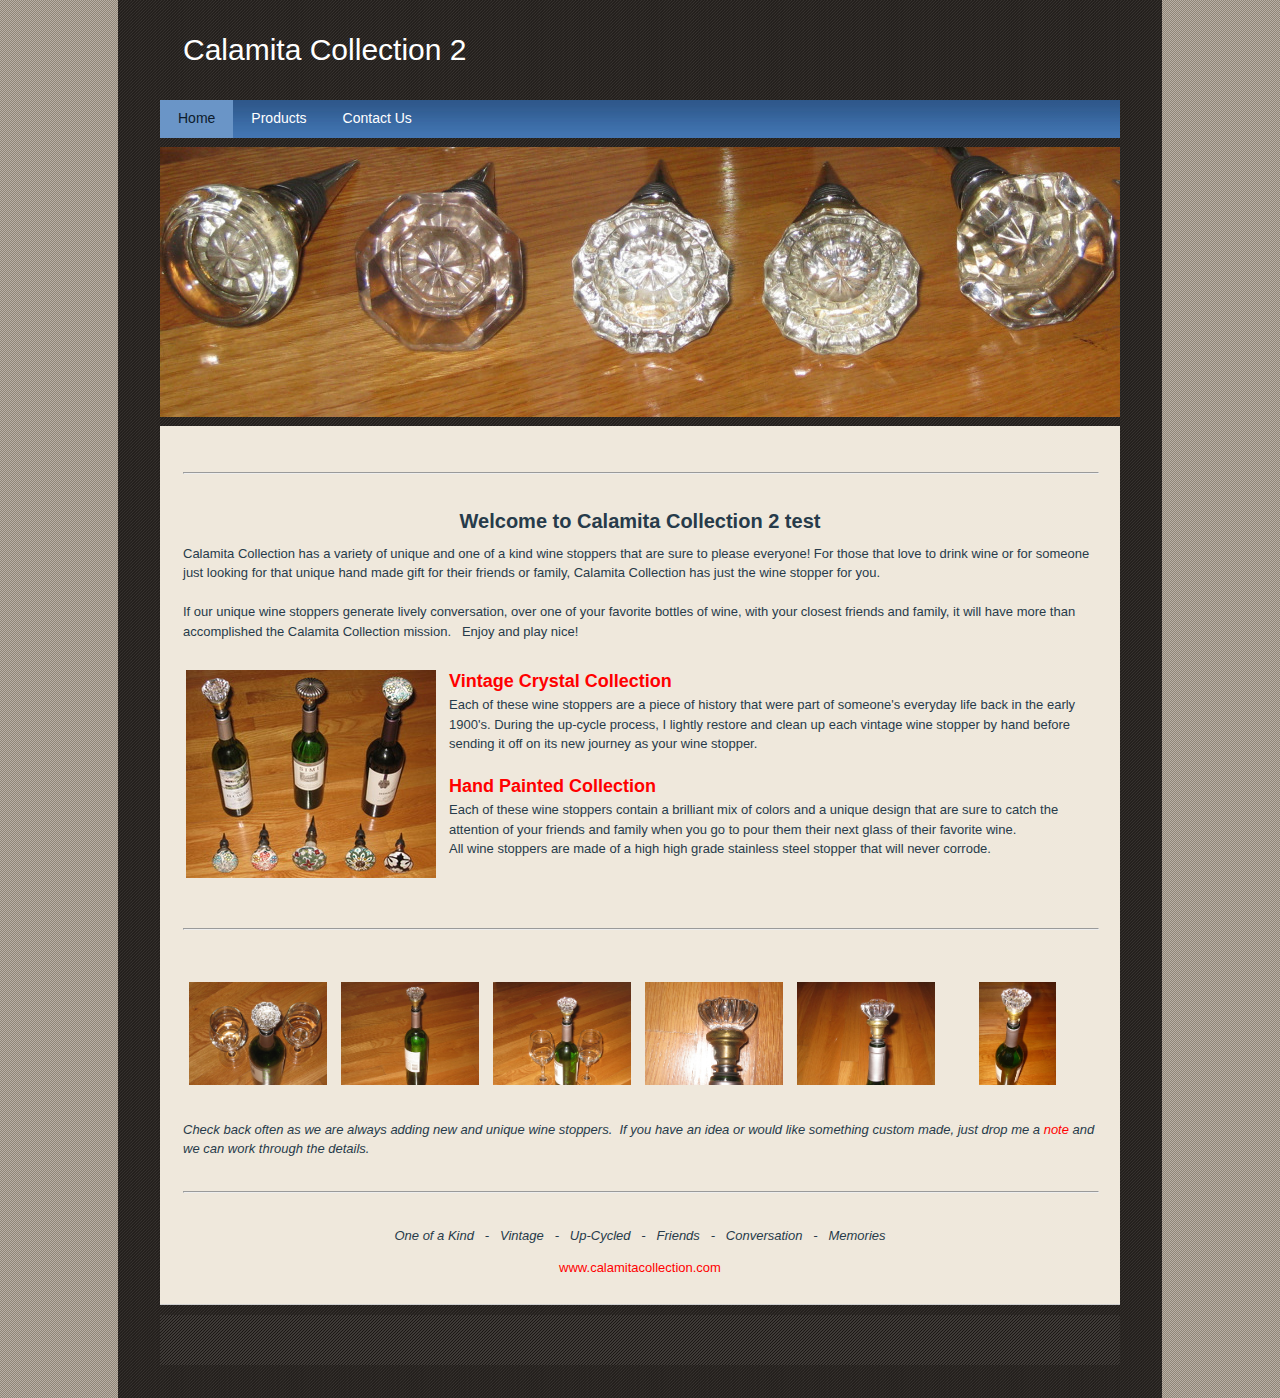
<file: index.html>
<!DOCTYPE html>
<html>
<head>
<meta http-equiv='Content-Type' content='text/html; charset=UTF-8' />
<title>Calamita Collection - Home</title>
<meta name='description' content='Unique Wine Stoppers' />
<meta name='keywords' content='Wine, Bottle Stoppers, Wine Bottle, Cork, Unique Wine Stopper, Wine Stopper, Handmade, Unique' />
<meta property='og:site_name' content='Calamita Collection' />
<meta property='og:title' content='Calamita Collection' />
<meta property='og:description' content='Unique Wine Stoppers' />
<meta property='og:image' content='http://calamitacollection.com/uploads/3/0/7/5/3075906/3684486.jpg' />
<meta property='og:image' content='http://calamitacollection.com/uploads/3/0/7/5/3075906/3157927.jpg' />
<meta property='og:image' content='http://calamitacollection.com/uploads/3/0/7/5/3075906/8477712.jpg' />
<meta property='og:image' content='http://calamitacollection.com/uploads/3/0/7/5/3075906/2353839.jpg' />
<meta property='og:image' content='http://calamitacollection.com/uploads/3/0/7/5/3075906/6504977.jpg' />
<meta property='og:image' content='http://calamitacollection.com/uploads/3/0/7/5/3075906/1236711.jpg' />
<meta property='og:image' content='http://calamitacollection.com/uploads/3/0/7/5/3075906/5438424.jpg' />
<meta property='og:url' content='http://calamitacollection.com/' />

<meta http-equiv="Content-Type" content="text/html; charset=utf-8"/>

<link rel='stylesheet' href='http://www2.dragndropbuilder.com/editor/images/common/common-v2.css?buildTime=1348755767' type='text/css' />
<link rel='stylesheet' type='text/css' href='/files/main_style.css?1363126494' title='wsite-theme-css' />
<style type='text/css'>
#wsite-content div.paragraph, #wsite-content p, #wsite-content .product-description, .blog-sidebar div.paragraph, .blog-sidebar p, .wsite-form-field label, .wsite-form-field label {}
#wsite-content h2, #wsite-content .product-title, .blog-sidebar h2{}
#wsite-title{}
#wsite-content a:link, .blog-sidebar a:link{color:#FF0000 !important;}
</style>
<style type='text/css'>
.wsite-header {
	background-image: url(/uploads/3/0/7/5/3075906/header_images/1340756013.jpg) !important;
	background-position: 0 0 !important;
}
</style>
<script type='text/javascript'><!--
var STATIC_BASE = 'http://www2.dragndropbuilder.com/';
var STYLE_PREFIX = 'wsite';
//-->
</script>
<script type='text/javascript' src='http://www2.dragndropbuilder.com/libraries/prototype/1.7-custom/prototype.min.js'></script>
<script type='text/javascript' src='http://www2.dragndropbuilder.com/libraries/scriptaculous/1.9.0-custom/effects.min.js'></script>
<script type='text/javascript' src='http://www2.dragndropbuilder.com/editor/images/common/utilities.js?20'></script>
<script type='text/javascript' src='http://www2.dragndropbuilder.com/editor/images/common/lightbox202.js?110'></script>
<script type='text/javascript' src='http://www2.dragndropbuilder.com/editor/libraries/flyout_menus.js?15'></script>
<script type='text/javascript'><!--
function initFlyouts(){initPublishedFlyoutMenus([{"id":"208140706900592101","title":"Home","url":"index.html"},{"id":"718708503753709523","title":"Products","url":"products.html"},{"id":"848457428234757795","title":"Contact Us","url":"contact-us.html"}],'208140706900592101',"<li class='wsite-nav-more'><a href='#'>more...<\/a><\/li>",'active',false)}
if (Prototype.Browser.IE) window.onload=initFlyouts; else document.observe('dom:loaded', initFlyouts);
//-->
</script>
</head>
<body class='wsite-theme-light tall-header-page wsite-page-index weeblypage-index'>
<div id="wrapper">
	<div id="container">
		<table id="header">
			<tr>
				<td id="logo"><span class='wsite-logo'><a href='/'><span id="wsite-title">Calamita Collection 2</span></a></span></td>
				<td id="header-right">
					<table>
						<tr>
							<td class="phone-number"></td>
							<td class="social"></td>
							<td class="search"></td>
						</tr>
					</table>
				</td>
			</tr>
		</table>
		<div id="navigation">
			<ul><li id='active'><a href='/index.html'>Home</a></li><li id='pg718708503753709523'><a href='/products.html'>Products</a></li><li id='pg848457428234757795'><a href='/contact-us.html'>Contact Us</a></li></ul>
		</div>
		<div id="banner">
			<div class="wsite-header"></div>
		</div>
		<div id="content"><div id='wsite-content' class='wsite-not-footer'>
<div><div style="height: 20px; overflow: hidden; width: 100%;"></div>
<hr class="styled-hr" style="width:100%;"></hr>
<div style="height: 20px; overflow: hidden; width: 100%;"></div></div>

<h2 style="text-align:center;">Welcome to Calamita Collection 2 test</h2>
<div class="paragraph" style="text-align:left;display:block;">Calamita Collection has a variety of unique and one of a kind wine stoppers that are sure to please everyone!&nbsp;For those that love to drink wine or for someone just looking for that unique hand made gift for their friends or family, Calamita Collection has just the wine stopper for you.&nbsp;<br /><br />If our unique wine stoppers generate lively conversation, over one of your favorite bottles of wine, with your closest friends and family, it will have more than accomplished the Calamita Collection mission. &nbsp;&nbsp;Enjoy and play nice!<br /></div>

<h2 style="text-align:left;"></h2>
<span class='imgPusher' style='float:left;height:0px'></span><span style='float:left;z-index:10;position:relative;;clear:left;margin-top:0px;*margin-top:0px'><a><img class="wsite-image galleryImageBorder" src="/uploads/3/0/7/5/3075906/3684486.jpg" style="margin-top: 5px; margin-bottom: 10px; margin-left: 0px; margin-right: 10px; border-width:1px;padding:3px;" alt="Picture" /></a><div style="display: block; font-size: 90%; margin-top: -10px; margin-bottom: 10px; text-align: center;"></div></span>
<div class="paragraph" style="text-align:left;display:block;"><strong><font size="4"><a href="/products.html" title="">Vintage Crystal Collection</a></font></strong><br />Each of these wine stoppers are a piece of history that were part of someone's everyday life back in the early 1900's. During the up-cycle process,&nbsp;I&nbsp;lightly restore and clean up each vintage wine stopper by hand before sending it off on its new journey as your wine stopper.<br /><br /><font size="4"><strong><a href="/products.html" title="">Hand Painted Collection</a></strong></font><br />Each of these wine stoppers contain a brilliant mix of colors and a unique design that are sure to catch the attention of your friends and family when you go to pour them their next glass of their favorite wine.&nbsp;<br />All wine stoppers are made of a high&nbsp;high grade stainless steel stopper that will never corrode.<br /></div>
<hr style="clear:both;visibility:hidden;width:100%;"></hr>

<div><div style="height: 20px; overflow: hidden; width: 100%;"></div>
<hr class="styled-hr" style="width:100%;"></hr>
<div style="height: 20px; overflow: hidden; width: 100%;"></div></div>

<div><div style="height: 20px; overflow: hidden;"></div>
<div id='997527763132253885-gallery' class='imageGallery' style='line-height: 0px; padding: 0; margin: 0'>
<div id='997527763132253885-imageContainer0' style='float:left;width:16.62%;margin:0;'><div id='997527763132253885-insideImageContainer0' style='position:relative;margin:5px;padding:0 4px 4px 0'><div style='position:relative;width:100%;padding:0 0 75.08%;'><a href='/uploads/3/0/7/5/3075906/3157927_orig.jpg' rel='lightbox[gallery997527763132253885]' onclick='if (!window.lightboxLoaded) return false'><img src='/uploads/3/0/7/5/3075906/3157927.jpg' class='galleryImage galleryImageBorder' _width='333' _height='249' style='position:absolute;border-width:1px;padding:1px;width:100%;top:0.2%;left:0%' /></a></div></div></div><div id='997527763132253885-imageContainer1' style='float:left;width:16.62%;margin:0;'><div id='997527763132253885-insideImageContainer1' style='position:relative;margin:5px;padding:0 4px 4px 0'><div style='position:relative;width:100%;padding:0 0 75.08%;'><a href='/uploads/3/0/7/5/3075906/8477712_orig.jpg' rel='lightbox[gallery997527763132253885]' onclick='if (!window.lightboxLoaded) return false'><img src='/uploads/3/0/7/5/3075906/8477712.jpg' class='galleryImage galleryImageBorder' _width='333' _height='249' style='position:absolute;border-width:1px;padding:1px;width:100%;top:0.2%;left:0%' /></a></div></div></div><div id='997527763132253885-imageContainer2' style='float:left;width:16.62%;margin:0;'><div id='997527763132253885-insideImageContainer2' style='position:relative;margin:5px;padding:0 4px 4px 0'><div style='position:relative;width:100%;padding:0 0 75.08%;'><a href='/uploads/3/0/7/5/3075906/2353839_orig.jpg' rel='lightbox[gallery997527763132253885]' onclick='if (!window.lightboxLoaded) return false'><img src='/uploads/3/0/7/5/3075906/2353839.jpg' class='galleryImage galleryImageBorder' _width='333' _height='249' style='position:absolute;border-width:1px;padding:1px;width:100%;top:0.2%;left:0%' /></a></div></div></div><div id='997527763132253885-imageContainer3' style='float:left;width:16.62%;margin:0;'><div id='997527763132253885-insideImageContainer3' style='position:relative;margin:5px;padding:0 4px 4px 0'><div style='position:relative;width:100%;padding:0 0 75.08%;'><a href='/uploads/3/0/7/5/3075906/6504977_orig.jpg' rel='lightbox[gallery997527763132253885]' onclick='if (!window.lightboxLoaded) return false'><img src='/uploads/3/0/7/5/3075906/6504977.jpg' class='galleryImage galleryImageBorder' _width='333' _height='249' style='position:absolute;border-width:1px;padding:1px;width:100%;top:0.2%;left:0%' /></a></div></div></div><div id='997527763132253885-imageContainer4' style='float:left;width:16.62%;margin:0;'><div id='997527763132253885-insideImageContainer4' style='position:relative;margin:5px;padding:0 4px 4px 0'><div style='position:relative;width:100%;padding:0 0 75.08%;'><a href='/uploads/3/0/7/5/3075906/1236711_orig.jpg' rel='lightbox[gallery997527763132253885]' onclick='if (!window.lightboxLoaded) return false'><img src='/uploads/3/0/7/5/3075906/1236711.jpg' class='galleryImage galleryImageBorder' _width='333' _height='249' style='position:absolute;border-width:1px;padding:1px;width:100%;top:0.2%;left:0%' /></a></div></div></div><div id='997527763132253885-imageContainer5' style='float:left;width:16.62%;margin:0;'><div id='997527763132253885-insideImageContainer5' style='position:relative;margin:5px;padding:0 4px 4px 0'><div style='position:relative;width:100%;padding:0 0 75.08%;'><a href='/products.html'><img src='/uploads/3/0/7/5/3075906/5438424.jpg' class='galleryImage galleryImageBorder' _width='187' _height='250' style='position:absolute;border-width:1px;padding:1px;width:56.16%;top:0%;left:21.92%' /></a></div></div></div><span style='display: block; clear: both; height: 0px; overflow: hidden;'></span>
</div>

<div style="height: 20px; overflow: hidden;"></div></div>

<div class="paragraph" style="text-align:left;"><em style="">Check back often as we are always adding new and unique wine stoppers. &nbsp;</em><em style="">If you have an idea or would like something custom made, just drop me a&nbsp;<a href="/contact-us.html" title="" style="">note</a>&nbsp;and we can work through the details.</em></div>

<div><div style="height: 20px; overflow: hidden; width: 100%;"></div>
<hr class="styled-hr" style="width:100%;"></hr>
<div style="height: 20px; overflow: hidden; width: 100%;"></div></div>

<div class="paragraph" style="text-align:center;"><em>One of a Kind &nbsp; - &nbsp; </em><em>Vintage &nbsp; - &nbsp;&nbsp;</em><em>Up-Cycled &nbsp; - &nbsp;&nbsp;</em><em>Friends &nbsp; - &nbsp;&nbsp;</em><em>Conversation &nbsp; - &nbsp;&nbsp;</em><em>Memories</em></div>

<div class="paragraph" style="text-align:center;"><a href="/index.html">www.calamitacollection.com</a></div></div>
</div>
		<div id="footer"></div>
	</div>
</div>

</body>
</html>
</file>
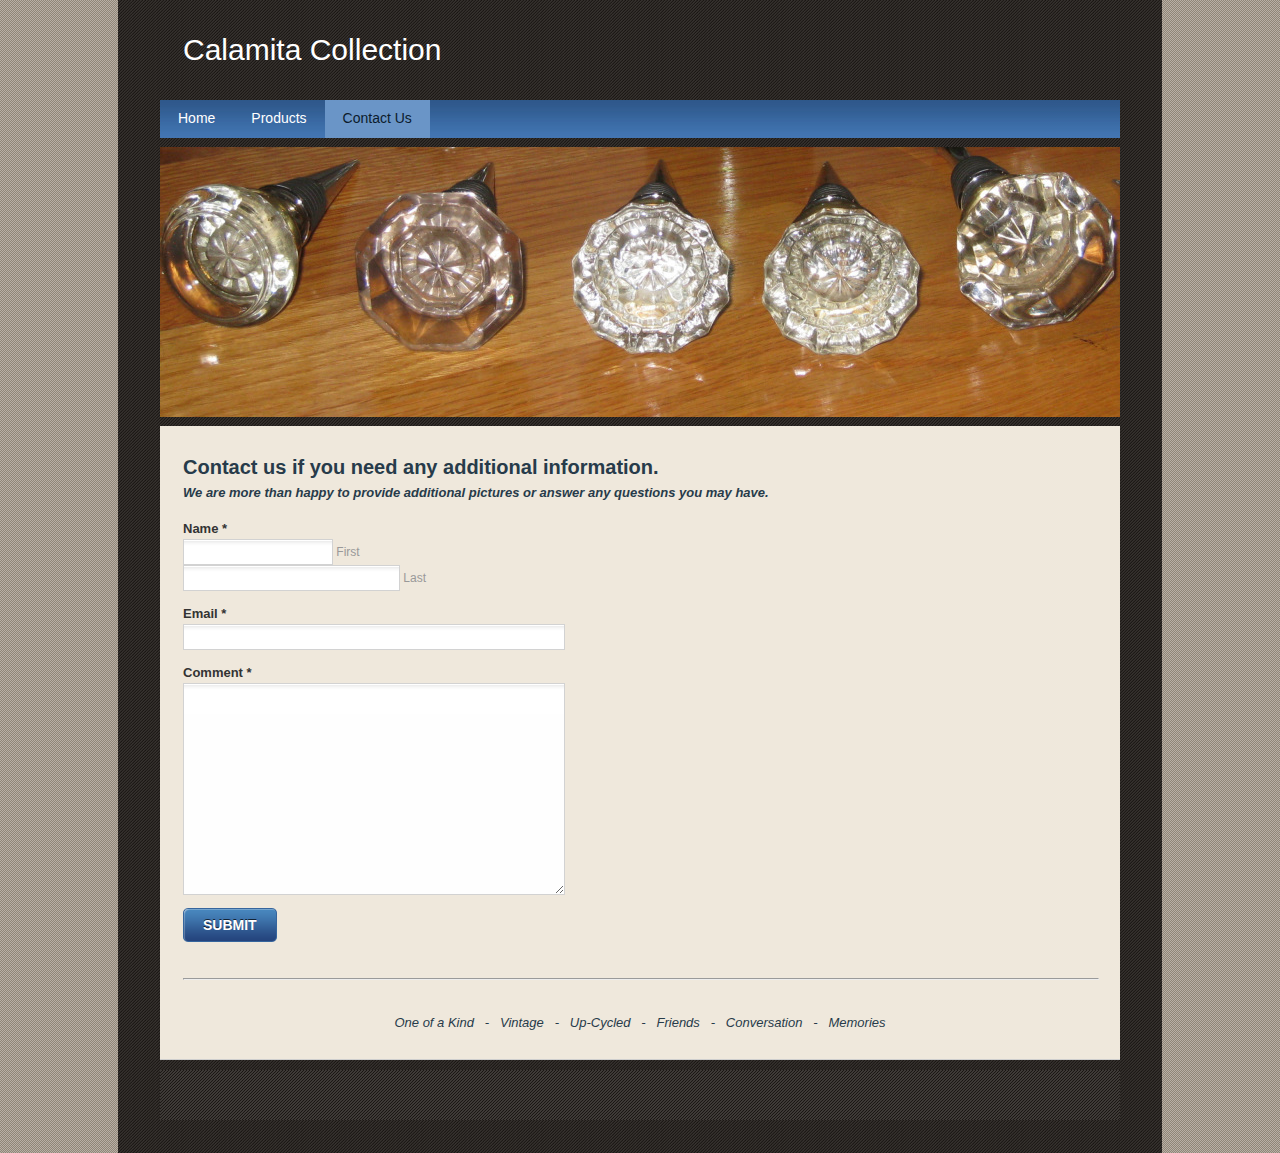
<file: contact-us.html>
<!DOCTYPE html>
<html>
<head>
	<meta content="text/html; charset=utf-8" http-equiv="Content-Type" />
	<title>Contact Us - Calamita Collection</title>
	<meta content="Calamita Collection" property="og:site_name" />
	<meta content="Contact Us" property="og:title" />
	<meta content="One of a Kind &nbsp; - &nbsp; Vintage &nbsp; - &nbsp;&nbsp; Up-Cycled &nbsp; - &nbsp;&nbsp; Friends &nbsp; - &nbsp;&nbsp; Conversation &nbsp; - &nbsp;&nbsp; Memories" property="og:description" />
	<meta content="http://calamitacollection.com/contact-us.html" property="og:url" />
	<link href="http://www2.dragndropbuilder.com/editor/images/common/common-v2.css?buildTime=1348755767" rel="stylesheet" type="text/css" />
	<link href="/files/main_style.css?1363126494" rel="stylesheet" title="wsite-theme-css" type="text/css" />
	<style type="text/css">#wsite-content div.paragraph, #wsite-content p, #wsite-content .product-description, .blog-sidebar div.paragraph, .blog-sidebar p, .wsite-form-field label, .wsite-form-field label {}
#wsite-content h2, #wsite-content .product-title, .blog-sidebar h2{}
#wsite-title{}
#wsite-content a:link, .blog-sidebar a:link{color:#FF0000 !important;}
	</style>
	<style type="text/css">.wsite-header {
	background-image: url(/uploads/3/0/7/5/3075906/header_images/1340756013.jpg) !important;
	background-position: 0 0 !important;
}
	</style>
	<script type='text/javascript'><!--
var STATIC_BASE = 'http://www2.dragndropbuilder.com/';
var STYLE_PREFIX = 'wsite';
//-->
</script><script type='text/javascript' src='http://www2.dragndropbuilder.com/libraries/prototype/1.7-custom/prototype.min.js'></script><script type='text/javascript' src='http://www2.dragndropbuilder.com/libraries/scriptaculous/1.9.0-custom/effects.min.js'></script><script type='text/javascript' src='http://www2.dragndropbuilder.com/editor/images/common/utilities.js?20'></script><script type='text/javascript' src='http://www2.dragndropbuilder.com/editor/images/common/lightbox202.js?110'></script><script type='text/javascript' src='http://www2.dragndropbuilder.com/editor/libraries/flyout_menus.js?15'></script><script type='text/javascript'><!--
function initFlyouts(){initPublishedFlyoutMenus([{"id":"208140706900592101","title":"Home","url":"index.html"},{"id":"718708503753709523","title":"Products","url":"products.html"},{"id":"848457428234757795","title":"Contact Us","url":"contact-us.html"}],'848457428234757795',"<li class='wsite-nav-more'><a href='#'>more...<\/a><\/li>",'active',false)}
if (Prototype.Browser.IE) window.onload=initFlyouts; else document.observe('dom:loaded', initFlyouts);
//-->
</script>
</head>
<body class="wsite-theme-light tall-header-page wsite-page-contact-us weeblypage-contact-us">
<div id="wrapper">
<div id="container">
<table id="header">
	<tbody>
		<tr>
			<td id="logo"><span class="wsite-logo"><a href="/"><span id="wsite-title">Calamita Collection</span></a></span></td>
			<td id="header-right">
			<table>
				<tbody>
					<tr>
						<td class="phone-number"></td>
						<td class="social"></td>
						<td class="search"></td>
					</tr>
				</tbody>
			</table>
			</td>
		</tr>
	</tbody>
</table>

<div id="navigation">
<ul>
	<li id="pg208140706900592101"><a href="/index.html">Home</a></li>
	<li id="pg718708503753709523"><a href="/products.html">Products</a></li>
	<li id="active"><a href="/contact-us.html">Contact Us</a></li>
</ul>
</div>

<div id="banner">
<div class="wsite-header"></div>
</div>

<div id="content">
<div class="wsite-not-footer" id="wsite-content">
<div>
<form action="http://www2.dragndropbuilder.com/editor/apps/formSubmit.php" enctype="multipart/form-data" id="form-407556780463024416" method="POST">
<div class="wsite-form-container" id="407556780463024416-form-parent" style="margin-top:10px;">
<h2 style="text-align:left;">Contact us if you need any additional information. &nbsp;<br />
<font size="2"><em>We are more than happy to provide additional pictures or answer any questions you may have.</em></font></h2>

<div>
<div class="wsite-form-field" style="margin:5px 0px 5px 0px; width:380px;"><label class="wsite-form-label" for="input-418597201570904326">Name <span class="form-required">*</span></label>

<div style="clear:both;"></div>

<div class="wsite-form-input-container wsite-form-left"><input class="wsite-form-input wsite-input" id="input-418597201570904326" name="_u418597201570904326[first]" style="width:138px;" type="text" /> <label class="wsite-form-sublabel" for="input-418597201570904326">First</label></div>

<div class="wsite-form-input-container wsite-form-right"><input class="wsite-form-input wsite-input" id="input-418597201570904326-1" name="_u418597201570904326[last]" style="width:205px;" type="text" /> <label class="wsite-form-sublabel" for="input-418597201570904326-1">Last</label></div>

<div class="wsite-form-instructions" id="instructions-418597201570904326" style="display:none;"></div>
</div>

<div style="clear:both;"></div>
</div>

<div>
<div class="wsite-form-field" style="margin:5px 0px 5px 0px;"><label class="wsite-form-label" for="input-343113576645094418">Email <span class="form-required">*</span></label>

<div class="wsite-form-input-container"><input class="wsite-form-input wsite-input" id="input-343113576645094418" name="_u343113576645094418" style="width:370px;" type="text" /></div>

<div class="wsite-form-instructions" id="instructions-343113576645094418" style="display:none;"></div>
</div>
</div>

<div>
<div class="wsite-form-field" style="margin:5px 0px 5px 0px;"><label class="wsite-form-label" for="input-491082600500487211">Comment <span class="form-required">*</span></label>

<div class="wsite-form-input-container"><textarea class="wsite-form-input wsite-input" id="input-491082600500487211" name="_u491082600500487211" style="width:370px; height: 200px"></textarea></div>

<div class="wsite-form-instructions" id="instructions-491082600500487211" style="display:none;"></div>
</div>
</div>

<ul class="formlist" id="407556780463024416-form-list">
</ul>
</div>

<div style="display:none; visibility:hidden;"><input name="wsite_subject" type="text" /></div>

<div style="text-align:left; margin-top:10px; margin-bottom:10px;"><input name="form_version" type="hidden" value="2" /> <input id="wsite-approved" name="wsite_approved" type="hidden" value="approved" /> <input name="ucfid" type="hidden" value="407556780463024416" /> <input style="position:absolute;top:0;left:-9999px;width:1px;height:1px" type="submit" /><a class="wsite-button" onclick="$('form-407556780463024416').submit()"><span class="wsite-button-inner">Submit</span></a></div>
</form>
</div>

<div>
<div style="height: 20px; overflow: hidden; width: 100%;"></div>

<hr class="styled-hr" style="width:100%;" />
<div style="height: 20px; overflow: hidden; width: 100%;"></div>
</div>

<div class="paragraph" style="text-align:center;"><em>One of a Kind &nbsp; - &nbsp; </em><em>Vintage &nbsp; - &nbsp;&nbsp;</em><em>Up-Cycled &nbsp; - &nbsp;&nbsp;</em><em>Friends &nbsp; - &nbsp;&nbsp;</em><em>Conversation &nbsp; - &nbsp;&nbsp;</em><em>Memories</em></div>
</div>
</div>

<div id="footer"></div>
</div>
</div>
</body>
</html>
</file>
<file: files/main_style.css>
ul, ol, li, h1, h2, h3, h4, h5, h6, pre, form, body, html, div.paragraph, blockquote, fieldset, input { margin: 0; padding: 0; }
 ul, ol, li, h1, h2, h3, h4, h5, h6, pre, form, body, html, p, blockquote, fieldset, input { margin: 0; padding: 0; }
 ul { list-style: none; }
 fieldset { border: 0; }
 a img { border: 0; }
 .clear { clear: both; }
 body { background: url(theme/bodybg.jpg?639388); font-family: Trebuchet MS, arial, sans-serif; font-size: 12px; color: #273b4a; height: 100%; margin: 0; padding: 0; }
 a { color: #4984c9; text-decoration: none; }
 a:hover { color: #84afe1; text-decoration: none; }
 div.paragraph { line-height: 1.5; color: #273b4a; font-size: 13px; padding: .5em 0; }
 p { line-height: 1.5; color: #273b4a; font-size: 13px; padding: .5em 0; }
 h1 { font-size: 24px; color: #273b4a; padding: .5em 0 .2em 0; }
 h2 { font-size: 20px; color: #273b4a; padding: .5em 0 .2em 0; }
 blockquote { font-style:italic; border-left:4px solid #ccc; margin:10px 0 10px 0; padding-left:20px; line-height:1.5; color:#666; }
 #wrapper { padding: 0 0 33px 0; background: url(theme/wrapperbg.jpg?639388) center repeat-y; }
 #container { width: 960px; margin: 0 auto; }
 .splash-page #container { width: 600px; margin: 0 auto; }
 #header, #header a { color: #4984c9; margin: 0; padding: 0; text-decoration: none; }
 #header a:hover { color: #84afe1; }
 #logo, #logo a { color: #fff; font-size: 30px; }
 #banner { width: 960px; margin: 0 0 9px 0; }
 #content { width: 914px; height: auto !important; min-height: 400px; background: #efe8dc; border-bottom: 1px solid #cecece; padding: 20px 23px 20px 23px; }
 #banner a { color: #84afe1; }
 #banner a:hover { color: #4984c9; }
 #content a:hover { color: #569def; }
 #navigation { position: relative; width: 960px; height: 47px; z-index: 2; margin: 0 0 0 0; background: url(theme/navigationbg.jpg?639388) top repeat-x; }
 #navigation li { float: left; z-index: 2; }
 #navigation li a { position: relative; display: block; height: 28px; color: #fff; float: left; z-index: 2; padding: 10px 18px 0 18px; font-size: 14px; text-decoration: none; }
 #navigation li a:hover, #navigation li#active a { color: #0c1b2c; background: #6a95c7; text-decoration: none; }
 #wsite-menus .wsite-menu li a { background: #6A96C7; border-top: none; border-bottom: 1px solid #7BA1CE; border-right: none; border-left: none; padding: 7px 8px 7px 12px; color: #fff; }
 #wsite-menus .wsite-menu li a:hover { background: #335E93; color: #fff; }
 #header { width: 100%; height: 100px; }
 #header, #header table { border-collapse: collapse; border-spacing: 0; }
 #header td { vertical-align: middle; text-align: left; }
 #logo { padding: 25px 0 25px 23px; }
 #header-right { padding: 0 23px 0 10px; }
 #header-right table { float: right; width: 1px; }
 #header-right td { padding: 0; }
 #header-right .phone-number .wsite-text { color: #fff; font-size: 14px; font-family: Trebuchet MS; text-decoration: none; display: block; white-space: nowrap; margin: 0 0 0 15px; }
 #header-right .wsite-social { vertical-align: middle; margin: 0 0 0 12px; }
 .wsite-social-item { width: 23px; height: 23px; margin: 0 0 0 3px !important; background-image:url(theme/social-grey.png?639388); }
 .wsite-social-facebook {background-position:0 0;}
 .wsite-social-facebook:hover {background-position:0 -23px;}
 .wsite-social-facebook:active {background-position:0 -46px;}
 .wsite-social-pinterest {background-position:-23px 0;}
 .wsite-social-pinterest:hover {background-position:-23px -23px;}
 .wsite-social-pinterest:active {background-position:-23px -46px;}
 .wsite-social-twitter {background-position:-46px 0;}
 .wsite-social-twitter:hover {background-position:-46px -23px;}
 .wsite-social-twitter:active {background-position:-46px -46px;}
 .wsite-social-linkedin {background-position:-69px 0;}
 .wsite-social-linkedin:hover {background-position:-69px -23px;}
 .wsite-social-linkedin:active {background-position:-69px -46px;}
 .wsite-social-mail {background-position:-92px 0;}
 .wsite-social-mail:hover {background-position:-92px -23px;}
 .wsite-social-mail:active {background-position:-92px -46px;}
 .wsite-social-rss {background-position:-115px 0;}
 .wsite-social-rss:hover {background-position:-115px -23px;}
 .wsite-social-rss:active {background-position:-115px -46px;}
 .wsite-social-flickr {background-position:-138px 0;}
 .wsite-social-flickr:hover {background-position:-138px -23px;}
 .wsite-social-flickr:active {background-position:-138px -46px;}
 .wsite-social-plus {background-position:-161px 0;}
 .wsite-social-plus:hover {background-position:-161px -23px;}
 .wsite-social-plus:active {background-position:-161px -46px;}
 .wsite-social-vimeo {background-position:-184px 0;}
 .wsite-social-vimeo:hover {background-position:-184px -23px;}
 .wsite-social-vimeo:active {background-position:-184px -46px;}
 .wsite-social-yahoo {background-position:-207px 0;}
 .wsite-social-yahoo:hover {background-position:-207px -23px;}
 .wsite-social-yahoo:active {background-position:-207px -46px;}
 .wsite-social-youtube {background-position:-230px 0;}
 .wsite-social-youtube:hover {background-position:-230px -23px;}
 .wsite-social-youtube:active {background-position:-230px -46px;}
 #header-right .wsite-search { vertical-align: middle; margin: 0 0 0 15px; }
 #header-right .wsite-search-input { width: 157px; height: 18px; border: none; padding: 3px 7px 5px 7px; color: #273b4a; font-size: 12px; background: url(theme/input-bg.png?639388) no-repeat; }
 #header-right .wsite-search-button { position: relative; width: 36px; height: 27px; border: none; margin: 0; padding: 0; background: url(theme/submit.png?639388) no-repeat; }
 #footer { width: 910px; font-size: 13px; background: url(theme/footerbg.jpg?639388) repeat-y; padding: 25px 25px 25px 25px; margin: 10px 0 0 0; text-align: right; }
 #footer div.paragraph {font-size:12px;}
 #footer p {font-size:12px;}
 #footer, #footer div.paragraph, #footer h1, #footer h2 { color: #ccc; }
 #footer, #footer p, #footer h1, #footer h2 { color: #ccc; }
 .wsite-footer { margin-bottom: 15px; }
 #footer h2 { font-size:16px; color:#fff; border-bottom:1px solid #ccc; padding-bottom:7px; }
 #footer blockquote { border-left:4px solid #444; color:#999; }
 .wsite-form-container { margin-top:0px !important; text-align:left !important; color: #999; }
 .wsite-footer .wsite-form-label { font-size: 1em !important; padding: 5px 0 2px 0 !important; color: #ddd; }
 .wsite-footer .wsite-form-field { width:330px !important; }
 .wsite-footer .form-radio-container { font-size:1em !important; color: #ccc; }
 .wsite-footer .wsite-form-input { font-size: 1em !important; width: 100% !important; }
 .wsite-footer .form-select { width: 100% !important; }
 .tall-header-page .wsite-header { width: 960px; height: 270px; background: url(theme/banner-tall.jpg?639388) no-repeat; }
 .short-header-page .wsite-header { width: 960px; height: 150px; background: url(theme/banner-short.jpg?639388) no-repeat; }
 #banner-left { float: left; width: 509px; height: 310px; padding: 0 35px 0 0; }
 .landing-page .wsite-header { width: 509px; height: 310px; background: url(theme/banner-landing.jpg?639388) no-repeat; }
 .landing-banner-outer { display: table; #position: relative; overflow: hidden; }
 .landing-banner-mid { #position: absolute; #top: 50%; display: table-cell; vertical-align: middle; }
 .landing-banner-inner { #position: relative; #top: -50%; }
 #bannerright { float: left; width: 390px; height: 310px; padding: 0 0 0 0; }
 #bannerright h2 { color: #fff; font-size: 30px; padding: 0 0 0 0; line-height: 1.1; }
 #bannerright div.paragraph { color: #fff; font-size: 16px; padding: 20px 0; line-height: 140%; }
 #bannerright p { color: #fff; font-size: 16px; padding: 20px 0; line-height: 140%; }
 .splash-page #header-right { padding: 0; margin: 0; }
 .splash-page #content { width: 554px; padding: 20px 23px 20px 23px; }
 .splash-page .title { width: 600px; padding: 0; }
 .splash-page #wrapper { width: 642px; margin: 0 auto; padding: 0 0 33px 42px; }
 .splash-page #footer { width: 550px; padding: 10px 25px 10px 25px; }
 .splash-page .wsite-header { width: 600px; height: 150px; border: none; padding: 5px 0 0 0; background: url(theme/banner-splash.jpg?639388) no-repeat; }
 .wsite-form-label { display: inline-block; color: #333333; font-size: 13px; font-weight: bold; padding: 10px 0 3px 0; }
 .form-radio-container { color: #656565; font-size: 12px; }
 .wsite-form-input, .wsite-search-element-input { background: #fefefe url(theme/form-inputbg.gif?639388) top repeat-x; color: #656565; border: 1px solid #D2D2D2; padding: 5px; font-size:12px; }
 .form-select { width: 380px; background: #fefefe; color: #656565; border: 1px solid #D2D2D2; }
 .wsite-button { color: #fff !important; height: 34px; display: inline-block; font-size: 14px; border: none; font-weight: bold; text-decoration: none; text-transform: uppercase; padding: 0 10px 0 0; background: url(theme/button_small_blue.png?639388) no-repeat 100% -105px; text-shadow:0 -1px 0 rgba(0,0,0,0.7); }
 .wsite-button:hover { background-position: 100% -140px; }
 .wsite-button:active { background-position: 100% -175px; }
 .wsite-button-inner { color: #fff !important; height: 34px; line-height: 34px; display: block; font-size: 14px; font-weight: bold; border: none; text-decoration: none; padding: 0 10px 0 20px; background: url(theme/button_small_blue.png?639388) no-repeat 0 0; }
 .wsite-button:hover .wsite-button-inner { background-position: 0 -35px; }
 .wsite-button:active .wsite-button-inner { background-position: 0 -70px; }
 .wsite-button-large { color: #fff !important; height: 41px; background: url(theme/button_large_blue.png?639388) no-repeat 100% -126px; padding: 0 10px 0 0; }
 .wsite-button-large:hover { background-position: 100% -168px; }
 .wsite-button-large:active { background-position: 100% -210px; }
 .wsite-button-large .wsite-button-inner { color: #fff !important; height: 40px; line-height: 41px; padding: 1px 10px 0 20px; background: url(theme/button_large_blue.png?639388) no-repeat 0 0; }
 .wsite-button-large:hover .wsite-button-inner { background-position: 0 -42px; }
 .wsite-button-large:active .wsite-button-inner { background-position: 0 -84px; }
 .wsite-button-large.wsite-button-highlight { color: #38302a !important; background-image: url(theme/button_large_tan.png?639388); text-shadow:0 1px 0 rgba(255,255,255,0.4); }
 .wsite-button-large.wsite-button-highlight .wsite-button-inner { color: #38302a !important; background-image: url(theme/button_large_tan.png?639388); }
 .wsite-button-highlight { color: #38302a !important; background-image: url(theme/button_small_tan.png?639388); }
 .wsite-button-highlight .wsite-button-inner { color: #38302a !important; background-image: url(theme/button_small_tan.png?639388); }

div.paragraph ul, div.paragraph ol { padding-left: 25px !important; margin: 5px 0 !important; overflow:hidden; }
div.paragraph li { padding-left: 5px !important; margin: 3px 0 0 !important; }
div.paragraph ul, div.paragraph ul li { list-style: disc outside !important; }
div.paragraph ol, div.paragraph ol li { list-style: decimal outside !important; }
</file>
